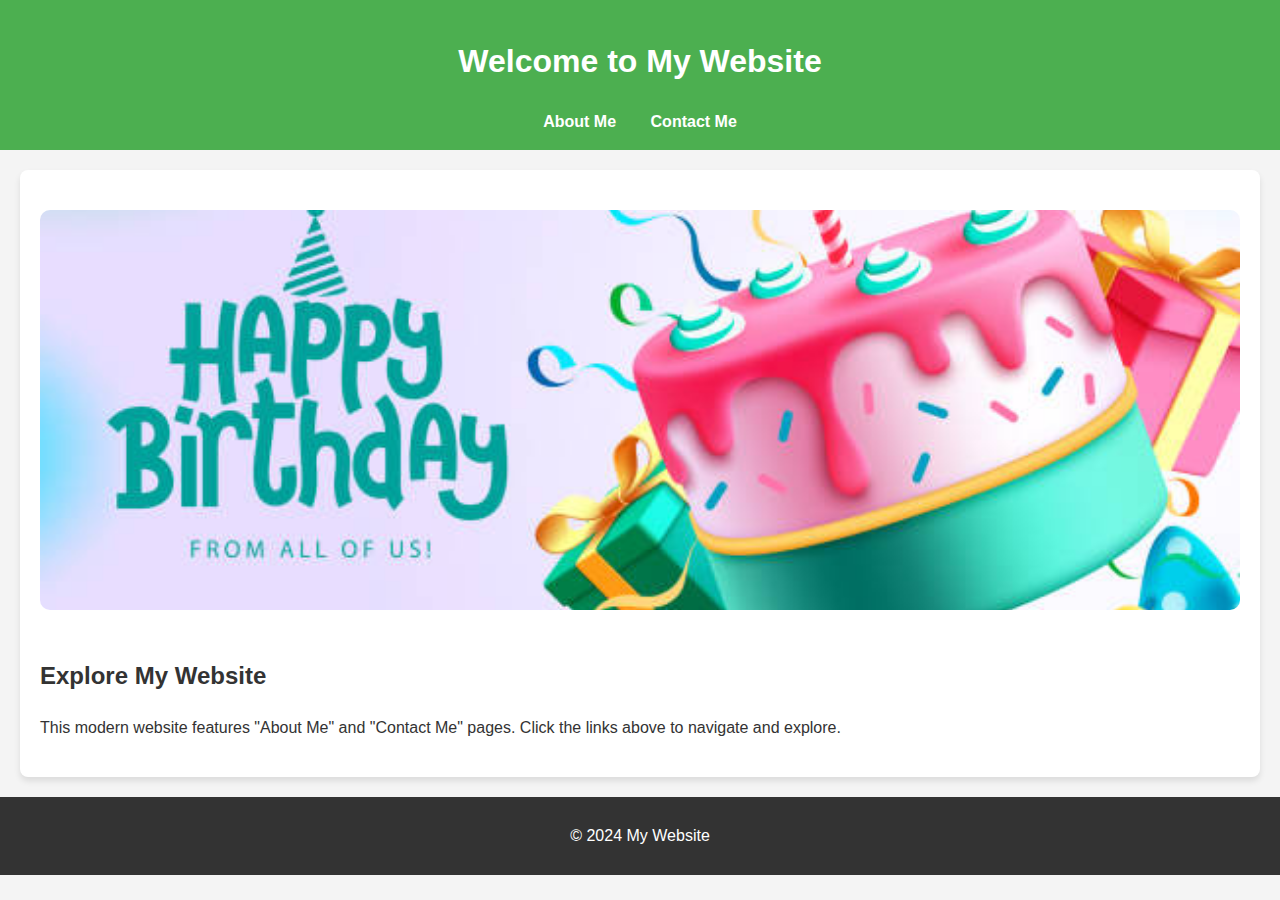
<file: index.html>
<!DOCTYPE html>
<html lang="en">
<head>
  <meta charset="UTF-8">
  <meta name="viewport" content="width=device-width, initial-scale=1.0">
  <title>Modern Website</title>
  <link rel="stylesheet" href="styles.css">
</head>
<body>
  <header>
    <h1>Welcome to My Website</h1>
    <nav>
      <a href="about.html">About Me</a>
      <a href="contact.html">Contact Me</a>
    </nav>
  </header>

  <main>
    <img src="nnn.jpg" alt="Modern abstract design" class="banner-image">
    <h2>Explore My Website</h2>
    <p>This modern website features "About Me" and "Contact Me" pages. Click the links above to navigate and explore.</p>
  </main>

  <footer>
    <p>© 2024 My Website</p>
  </footer>
</body>
</html>
</file>
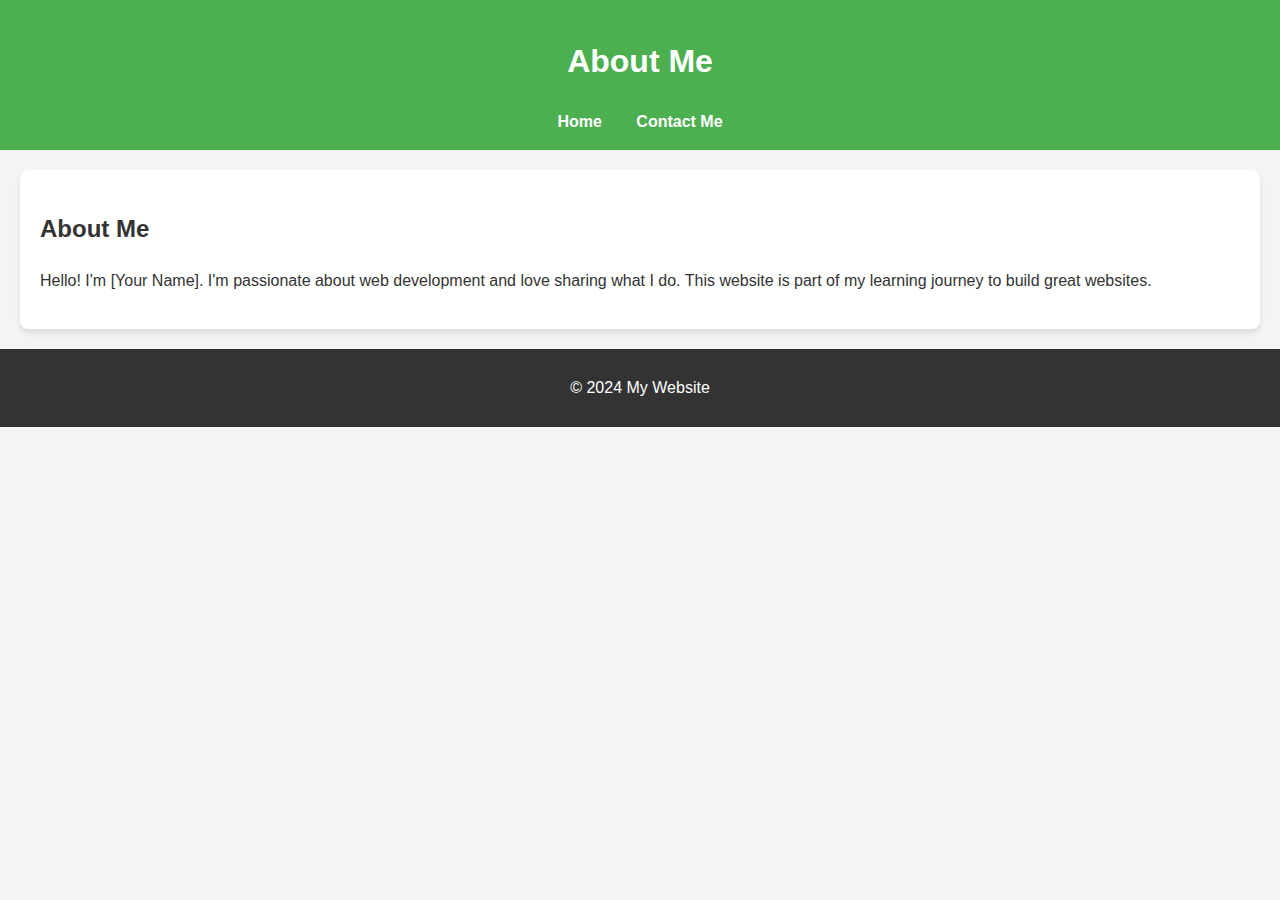
<file: about.html>
<!DOCTYPE html>
<html lang="en">
<head>
  <meta charset="UTF-8">
  <meta name="viewport" content="width=device-width, initial-scale=1.0">
  <title>About Me</title>
  <link rel="stylesheet" href="styles.css">
</head>
<body>
  <header>
    <h1>About Me</h1>
    <nav>
      <a href="index.html">Home</a>
      <a href="contact.html">Contact Me</a>
    </nav>
  </header>

  <main>
    <h2>About Me</h2>
    <p>Hello! I'm [Your Name]. I'm passionate about web development and love sharing what I do. This website is part of my learning journey to build great websites.</p>
  </main>

  <footer>
    <p>© 2024 My Website</p>
  </footer>
</body>
</html>
</file>
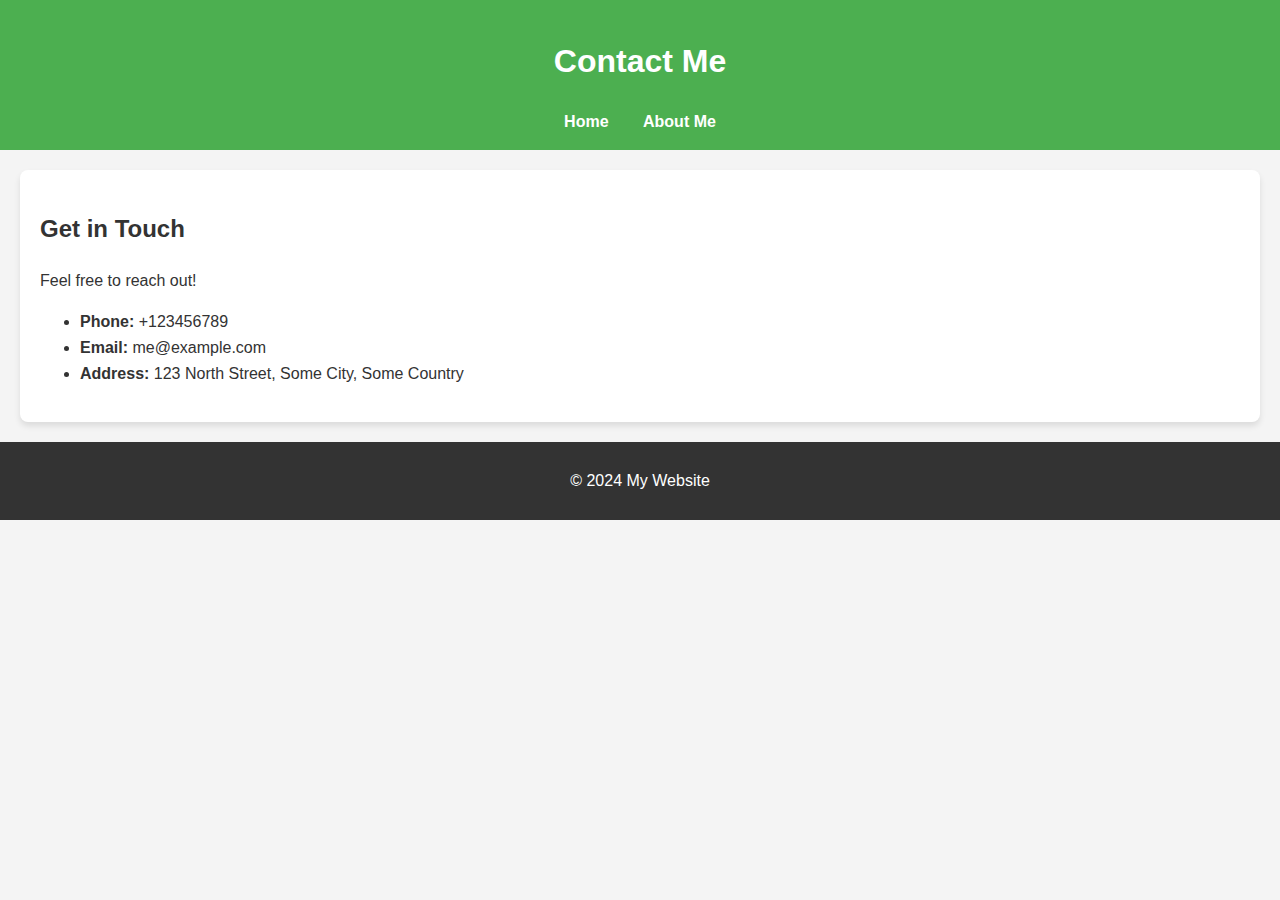
<file: contact.html>
<!DOCTYPE html>
<html lang="en">
<head>
  <meta charset="UTF-8">
  <meta name="viewport" content="width=device-width, initial-scale=1.0">
  <title>Contact Me</title>
  <link rel="stylesheet" href="styles.css">
</head>
<body>
  <header>
    <h1>Contact Me</h1>
    <nav>
      <a href="index.html">Home</a>
      <a href="about.html">About Me</a>
    </nav>
  </header>

  <main>
    <h2>Get in Touch</h2>
    <p>Feel free to reach out!</p>
    <ul>
      <li><strong>Phone:</strong> +123456789</li>
      <li><strong>Email:</strong> me@example.com</li>
      <li><strong>Address:</strong> 123 North Street, Some City, Some Country</li>
    </ul>
  </main>

  <footer>
    <p>© 2024 My Website</p>
  </footer>
</body>
</html>
</file>
<file: styles.css>
/* General Styles */
body {
    font-family: Arial, sans-serif;
    margin: 0;
    padding: 0;
    background: #f4f4f4;
    color: #333;
    line-height: 1.6;
  }
  
  header {
    background: #4CAF50;
    color: white;
    padding: 15px 20px;
    text-align: center;
  }
  
  header nav a {
    color: white;
    margin: 0 15px;
    text-decoration: none;
    font-weight: bold;
  }
  
  header nav a:hover {
    text-decoration: underline;
  }
  
  main {
    padding: 20px;
    margin: 20px;
    background: white;
    border-radius: 8px;
    box-shadow: 0 4px 6px rgba(0, 0, 0, 0.1);
  }
  
  footer {
    text-align: center;
    padding: 10px;
    background: #333;
    color: white;
  }
  
  /* Link styles */
  a {
    color: #4CAF50;
    text-decoration: none;
  }
  
  a:hover {
    text-decoration: underline;
  }
/* Banner Image */
.banner-image {
    width: 100%;
    max-height: 400px;
    object-fit: cover;
    border-radius: 10px;
    margin: 20px 0;
  }
</file>
